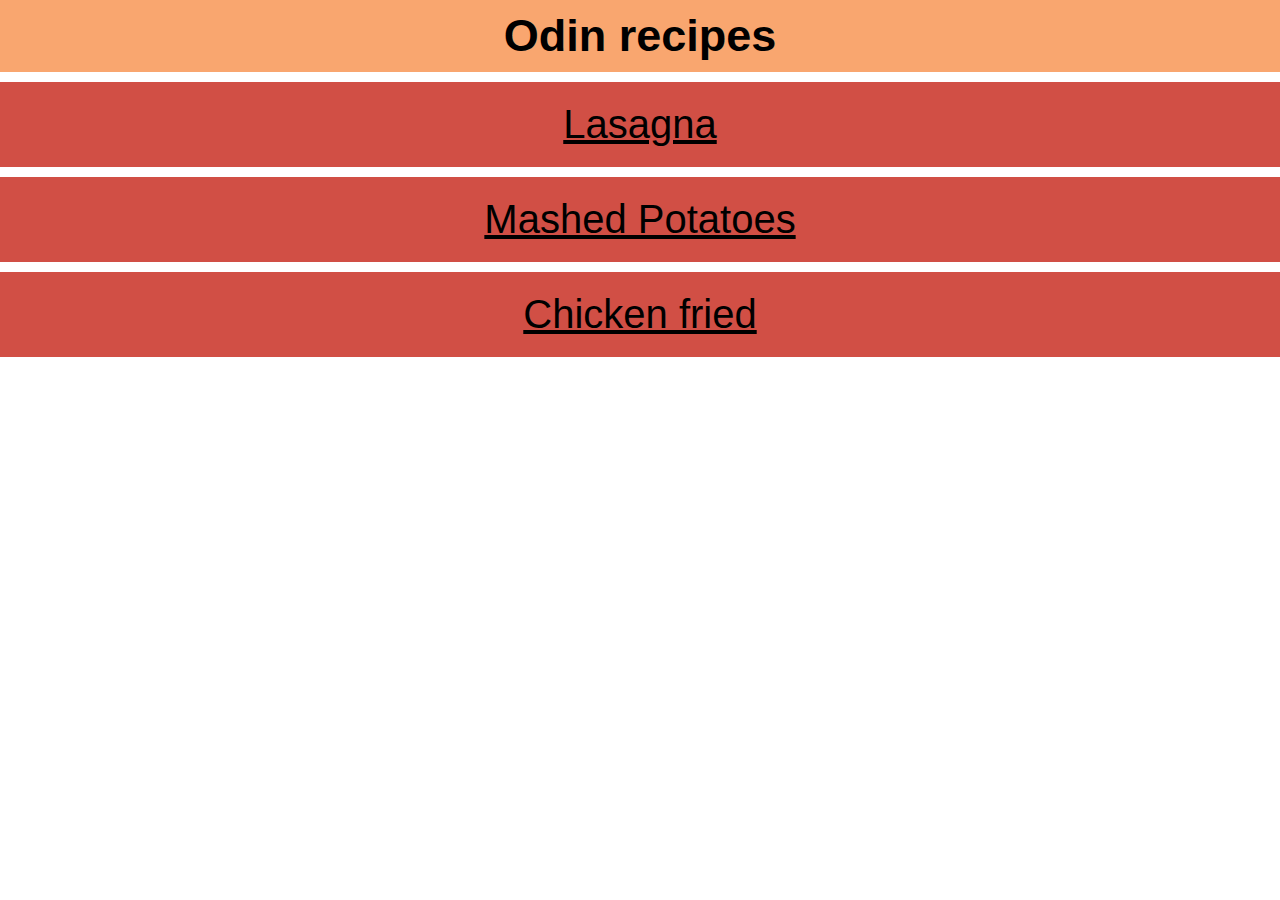
<file: index.html>
<!DOCTYPE html>
<html lang="en">
<head>
    <meta charset="UTF-8">
    <meta name="viewport" content="width=device-width, initial-scale=1.0">
    <title>List of recipes</title>
    <link rel="stylesheet" href="styles.css">
</head>
<body>
    <h1 class="main">Odin recipes</h1>
    <ul class="recipes">
        <li><a href="recipes/lasagna.html">Lasagna</a></li>
        <li><a href="recipes/mashedpotatoes.html">Mashed Potatoes</a></li>
        <li><a href="recipes/chickenfried.html">Chicken fried</a></li>
    </ul>
</body>
</html>
</file>
<file: styles.css>
* {
    box-sizing: border-box;
    margin: 0;
    padding: 0;
    font-family: 'Franklin Gothic Medium', 'Arial Narrow', Arial, sans-serif;
    text-align: center;
}

.main {
    background-color: rgba(248, 144, 75, 0.801);
    text-align: center;
    padding: 10px;
    font-size: 45px;
}

.recipes a {
    display: block;
    margin: 10px auto;
    padding: 20px;
    background-color: rgb(209, 79, 69);
    text-align: center; 
    font-size: 40px;
    font-weight: 200;
    color: rgb(0, 0, 0);
}

.home {
    text-align: center;
    display: block;
    padding: 15px;
    border: 3px solid red;
    background-color: ivory;
    font-weight: 900;
    font-size: 20px;
    margin-bottom: 20px;
}

.title {
    font-size: 40px;
    padding: 10px;
}

h2,
p,
h3 {
    padding: 10px;
}

.ingredients {
    font-style: italic;
}

.steps li{
    padding: 5px;
}

img {
    margin : 10px auto;
}
</file>
